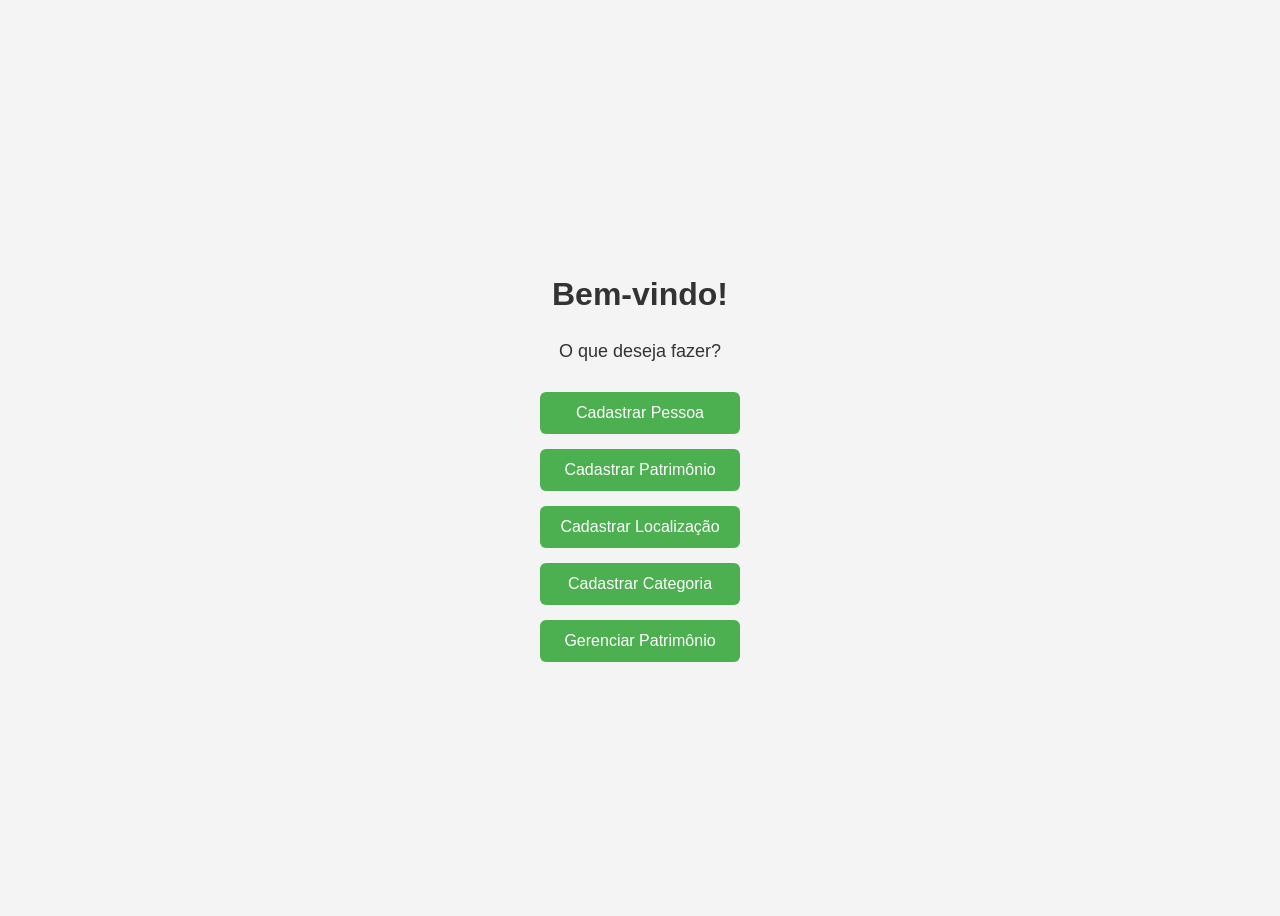
<file: index.html>
<!-- /index.html -->
<!doctype html>
<html lang="pt-br">
  <head>
    <meta charset="utf-8">
    <meta http-equiv="refresh" content="0; url=html/home.html">
    <title>Redirecionando…</title>
    <script>location.href = "html/home.html";</script>
  </head>
  <body>Redirecionando…</body>
</html>
</file>
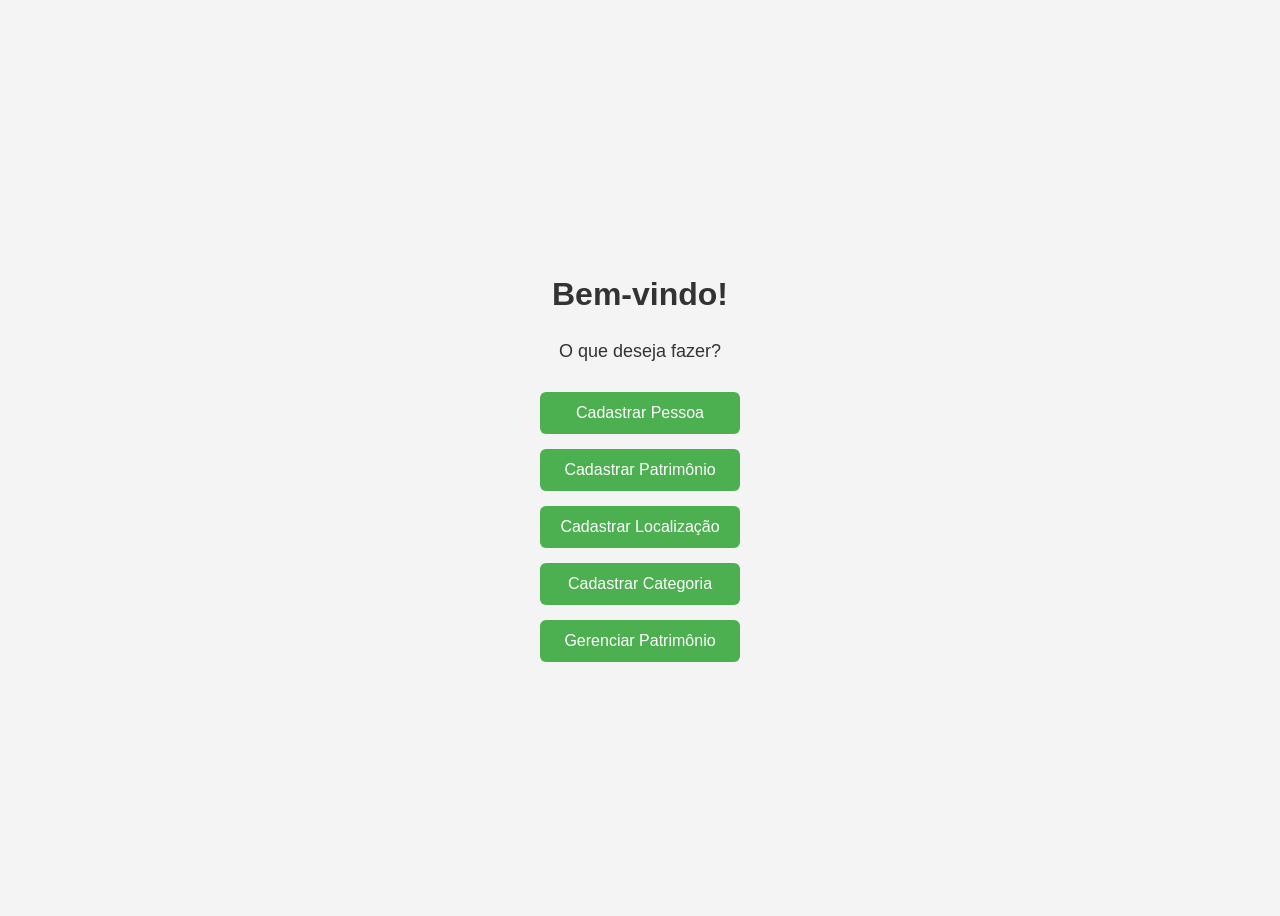
<file: html/home.html>
<!DOCTYPE html>
<html lang="pt-br">

<head>
  <meta charset="UTF-8" />
  <meta name="viewport" content="width=device-width, initial-scale=1.0" />
  <title>Home - Sistema</title>
  <link rel="stylesheet" href="../css/home.css" />
</head>

<body>
  <h1>Bem-vindo!</h1>
  <p>O que deseja fazer?</p>

  <div class="btn-container">
    <button onclick="location.href='pessoa.html'" id="btnCadastrarPessoa">Cadastrar Pessoa</button>
    <button onclick="location.href='patrimonio.html'" id="btnCadastrarPatrimonio">Cadastrar Patrimônio</button>
    <button onclick="location.href='localizacao.html'" id="btnCadastrarLocalizacao">Cadastrar Localização</button>
    <button onclick="location.href='categoria.html'" id="btnCadastrarCategoria">Cadastrar Categoria</button>
    <button onclick="location.href='gerencia-patrimonio.html'" id="btnGerenciarCategoria">Gerenciar Patrimônio</button>
  </div>
</body>

</html>
</file>
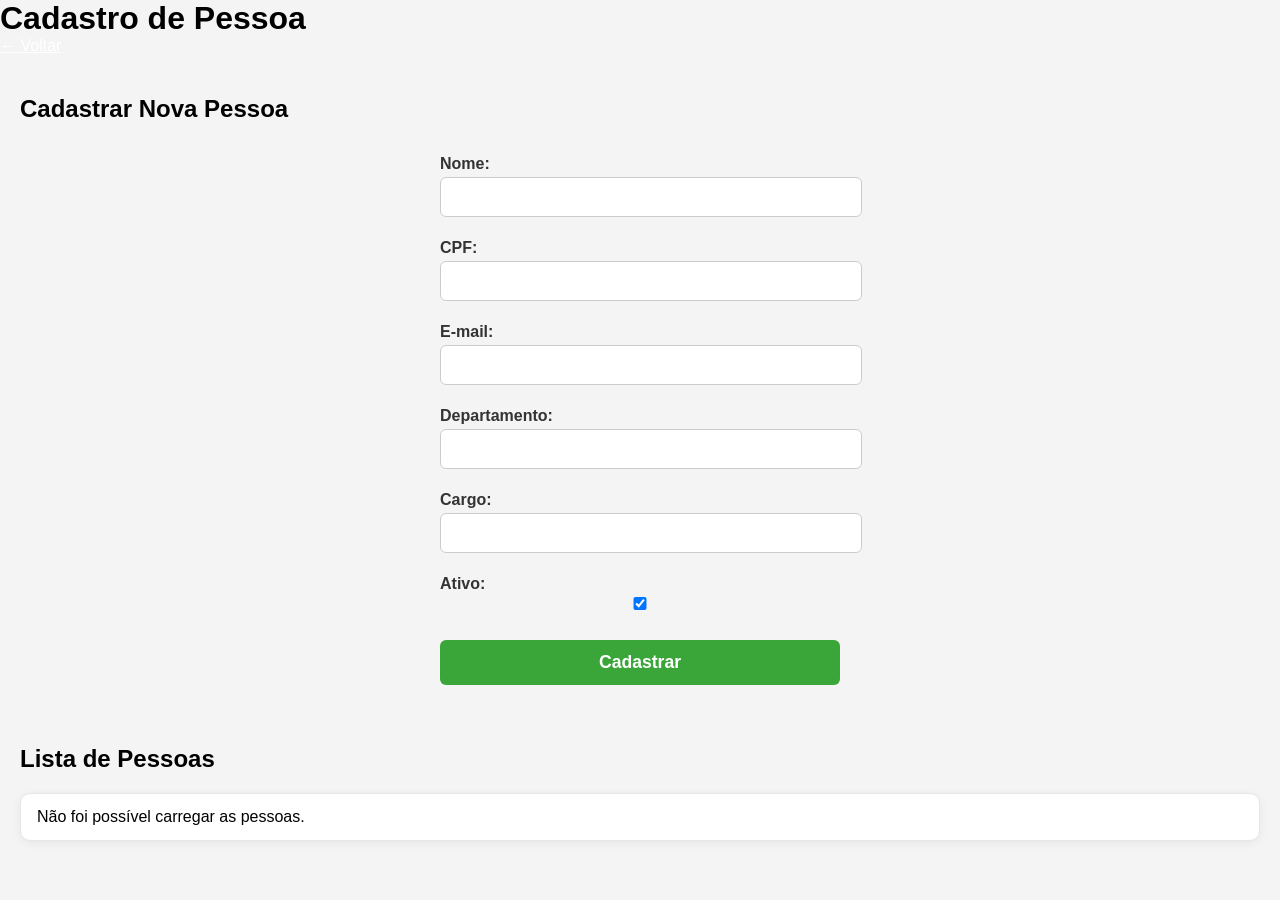
<file: html/pessoa.html>
<!DOCTYPE html>
<html lang="pt-br">
<head>
  <meta charset="UTF-8" />
  <meta name="viewport" content="width=device-width, initial-scale=1.0" />
  <title>Cadastro de Pessoa</title>
  <link rel="stylesheet" href="../css/styles.css" />
</head>
<body>
  <header>
    <h1>Cadastro de Pessoa</h1>
    <a href="home.html" style="color:#fff;text-decoration:underline;">← Voltar</a>
  </header>
    
    <section>
        <h2>Cadastrar Nova Pessoa</h2>
        <form id="pessoa-form">
            <input type="hidden" id="pessoa-id">
            <label for="nome">Nome:</label>
            <input type="text" id="nome" name="nome" required>
            
            <label for="cpf">CPF:</label>
            <input type="text" id="cpf" name="cpf" required>

            <label for="email">E-mail:</label>
            <input type="email" id="email" name="email" required>
            
            <label for="departamento">Departamento:</label>
            <input type="text" id="departamento" name="departamento" required>
            
            <label for="cargo">Cargo:</label>
            <input type="text" id="cargo" name="cargo" required>
            
            <label for="ativo">Ativo:</label>
            <input type="checkbox" id="ativo" name="ativo" checked>

            <button type="submit">Cadastrar</button>
        </form>
    </section>

    <section>
        <h2>Lista de Pessoas</h2>
        <ul id="pessoa-list">
            <!-- Lista de pessoas será exibida aqui -->
        </ul>
    </section>

    <!-- Popup de confirmação -->
    <div id="popup" class="popup">
        <div class="popup-content">
            <p>Tem certeza que deseja excluir a pessoa?</p>
            <button id="confirm-delete">Sim</button>
            <button id="cancel-delete">Não</button>
        </div>
    </div>

    <footer></footer>

    <script src="/js/script.js"></script>
</body>
</html>
</file>
<file: css/home.css>
body {
    display: flex;
    flex-direction: column;
    align-items: center;
    justify-content: center;
    height: 100vh;
    text-align: center;
    font-family: Arial, sans-serif;
    background-color: #f4f4f4;
    color: #333;
}

h1 {
    margin-bottom: 10px;
}

p {
    margin-bottom: 30px;
    font-size: 18px;
}

.btn-container {
    display: flex;
    flex-direction: column;
    gap: 15px;
}

.btn-container button {
    padding: 12px 20px;
    font-size: 16px;
    border: none;
    border-radius: 6px;
    background-color: #4CAF50;
    color: white;
    cursor: pointer;
    transition: 0.3s;
}

.btn-container button:hover {
    background-color: #45a049;
}
</file>
<file: css/styles.css>
/* ==========================
   ESTILO BASE DO SISTEMA
   ========================== */
body {
    font-family: Arial, sans-serif;
    margin: 0;
    padding: 0;
    background-color: #f4f4f4;
    transition: background-color 0.3s, color 0.3s;
}

h1 {
    margin: 0;
}

section {
    padding: 20px;
}

form {
    display: flex;
    flex-direction: column;
    max-width: 400px;
    margin: 0 auto;
}

form input {
    margin: 10px 0;
    padding: 8px;
    font-size: 16px;
}

form button {
    padding: 10px;
    background-color: #4CAF50;
    color: white;
    font-size: 16px;
    cursor: pointer;
    border: none;
}

form button:hover {
    background-color: #45a049;
}

ul {
    list-style-type: none;
    padding: 0;
}

ul li {
    padding: 10px;
    background-color: #fff;
    margin: 5px 0;
    border: 1px solid #ddd;
    display: flex;
    justify-content: space-between;
    align-items: center;
}

select {
    padding: 5px;
    font-size: 14px;
}

.popup {
    display: none;
    position: fixed;
    top: 0;
    left: 0;
    right: 0;
    bottom: 0;
    background: rgba(0, 0, 0, 0.5);
    justify-content: center;
    align-items: center;
    z-index: 10;
}

.popup-content {
    background: white;
    padding: 20px;
    border-radius: 8px;
    text-align: center;
}

.popup button {
    background-color: #f44336;
}

.popup button:hover {
    background-color: #d32f2f;
}

/* ==========================
   MODO ESCURO
   ========================== */
body.dark-mode {
    background-color: #121212;
    color: white;
}

body.dark-mode form {
    background-color: #333;
}

body.dark-mode ul li {
    background-color: #444;
}

body.dark-mode button {
    background-color: #6200ea;
}

body.dark-mode button:hover {
    background-color: #3700b3;
}

/* ==========================
   RESPONSIVIDADE
   ========================== */
@media (max-width: 600px) {
  form { width: 100%; padding: 10px; }
  ul { width: 100%; }
}  /* <-- esta chave fecha o @media */

/* ==========================
   NAVBAR GLASS PADRÃO
   ========================== */
:root {
  --gp-green: #3aa63a;
  --gp-green-dark: #2f8e2f;
  --gp-glass-border: rgba(255,255,255,0.35);
  --gp-text: #ffffff;
}

/* REMOVE O HEADER ANTIGO PADRÃO */
header {
    background: none !important;
    color: inherit !important;
    padding: 0 !important;
    text-align: initial !important;
}

/* NOVO HEADER GLASS */
header.gp-navbar {
  position: sticky;
  top: 0;
  z-index: 1000;
  display: grid !important;
  grid-template-columns: auto 1fr auto;
  align-items: center;
  gap: 16px;
  padding: 10px 22px;
  min-height: 60px;
  width: 100%;
  margin: 0 auto;

  color: var(--gp-text);
  background: linear-gradient(135deg,
              rgba(58,166,58,0.22),
              rgba(47,142,47,0.22));
  backdrop-filter: blur(12px);
  -webkit-backdrop-filter: blur(12px);
  border-bottom: 1px solid var(--gp-glass-border);
  box-shadow: 0 6px 24px rgba(0,0,0,.12);
}

/* TÍTULO CENTRALIZADO */
.gp-title {
  margin: 0;
  font-size: clamp(1.2rem, 2.2vw, 1.8rem);
  font-weight: 800;
  text-align: center;
  white-space: nowrap;
  overflow: hidden;
  text-overflow: ellipsis;
}

/* SPACER LADO DIREITO */
.gp-spacer {
  width: 40px;
}

/* BOTÃO DE VOLTAR (SETINHA) */
.gp-back-btn {
  display: inline-flex !important;
  align-items: center;
  justify-content: center;
  width: 36px !important;
  height: 36px !important;
  border-radius: 50%;
  color: var(--gp-text);
  background: linear-gradient(135deg,
              rgba(58,166,58,0.35),
              rgba(47,142,47,0.35));
  border: 1px solid var(--gp-glass-border);
  backdrop-filter: blur(6px);
  -webkit-backdrop-filter: blur(6px);
  text-decoration: none;
  transition: all .2s ease;
  flex: 0 0 auto !important;
}

.gp-back-btn:hover {
  transform: translateY(-1px);
  background: linear-gradient(135deg,
              rgba(58,166,58,0.55),
              rgba(47,142,47,0.55));
  box-shadow: 0 4px 16px rgba(0,0,0,.2);
}

.gp-back-btn svg {
  width: 18px !important;
  height: 18px !important;
  fill: currentColor;
  flex-shrink: 0;
}

/* EVITA REGRAS GENÉRICAS AFETAREM */
header.gp-navbar a {
  display: inline-flex !important;
  width: auto !important;
  height: auto !important;
  padding: 0 !important;
  text-decoration: none;
}

header.gp-navbar > * { flex: 0 0 auto !important; }
/* ==== BOTÃO TOGGLE (ATIVO/INATIVO) ==== */
.toggle-container {
  position: relative;
  width: 55px;
  height: 28px;
  margin-top: 6px;
}

.toggle-input {
  opacity: 0;
  width: 0;
  height: 0;
}

.toggle-label {
  position: absolute;
  cursor: pointer;
  top: 0;
  left: 0;
  right: 0;
  bottom: 0;
  background-color: #ccc;
  border-radius: 34px;
  transition: 0.3s;
}

.toggle-label::before {
  position: absolute;
  content: "";
  height: 22px;
  width: 22px;
  left: 3px;
  bottom: 3px;
  background-color: white;
  border-radius: 50%;
  transition: 0.3s;
}

/* Quando marcado (ativo) */
.toggle-input:checked + .toggle-label {
  background-color: #3aa63a;
}

.toggle-input:checked + .toggle-label::before {
  transform: translateX(26px);
}

/* Hover suave */
.toggle-label:hover {
  filter: brightness(0.95);
}
/* ===== ALINHAR CADASTRO DE PESSOA AO LAYOUT DE PATRIMÔNIO ===== */

/* grade com colunas equilibradas */
.gp-grid:has(#pessoa-form) {
  display: grid;
  grid-template-columns: 1fr 1fr; /* duas colunas iguais */
  gap: 60px;
  align-items: start;
  justify-content: center;
}

/* cartões com mesmo visual e proporção */
.gp-grid:has(#pessoa-form) .gp-card {
  background: #fff;
  border-radius: 12px;
  padding: 32px 40px;
  box-shadow: 0 4px 20px rgba(0,0,0,0.08);
  transition: transform 0.2s ease;
}

.gp-grid:has(#pessoa-form) .gp-card:hover {
  transform: translateY(-3px);
}

/* títulos e divisórias idênticas aos de patrimônio */
.gp-grid:has(#pessoa-form) .gp-card h2 {
  margin-top: 0;
  font-size: 1.6rem;
  color: #222;
  border-bottom: 2px solid #2b7a2b;
  padding-bottom: 10px;
  margin-bottom: 20px;
}

/* campos do formulário */
#pessoa-form label {
  display: block;
  font-weight: 600;
  margin-top: 12px;
  color: #333;
}

#pessoa-form input {
  width: 100%;
  padding: 10px;
  border-radius: 6px;
  border: 1px solid #ccc;
  font-size: 1rem;
  margin-top: 4px;
}

/* botão igual ao de patrimônio */
#pessoa-form button {
  margin-top: 20px;
  width: 100%;
  padding: 12px;
  font-size: 1.1rem;
  font-weight: 600;
  border-radius: 6px;
  background-color: #3aa63a;
  color: #fff;
  border: none;
  cursor: pointer;
  transition: background 0.3s ease;
}

#pessoa-form button:hover {
  background-color: #2f8e2f;
}

/* lista de pessoas com mesmo espaçamento e sombra */
#btnListaPessoas li,
#pessoa-list li {
  background: #fff;
  border: 1px solid #e6e6e6;
  border-radius: 10px;
  padding: 14px 16px;
  margin: 12px 0;
  box-shadow: 0 2px 10px rgba(0,0,0,0.06);
  display: grid;
  gap: 6px;
}

.pessoa-line {
  display: flex;
  gap: 8px;
  align-items: baseline;
}

.pessoa-line strong {
  min-width: 140px;
  color: #333;
}

.pessoa-actions {
  margin-top: 6px;
  display: flex;
  justify-content: flex-end;
}

.pessoa-actions select {
  padding: 6px 8px;
}

/* responsivo */
@media (max-width: 1000px) {
  .gp-grid:has(#pessoa-form) {
    grid-template-columns: 1fr;
    gap: 40px;
  }
  .gp-grid:has(#pessoa-form) .gp-card {
    padding: 28px;
  }
  .pessoa-line strong {
    min-width: 120px;
  }
}
</file>
